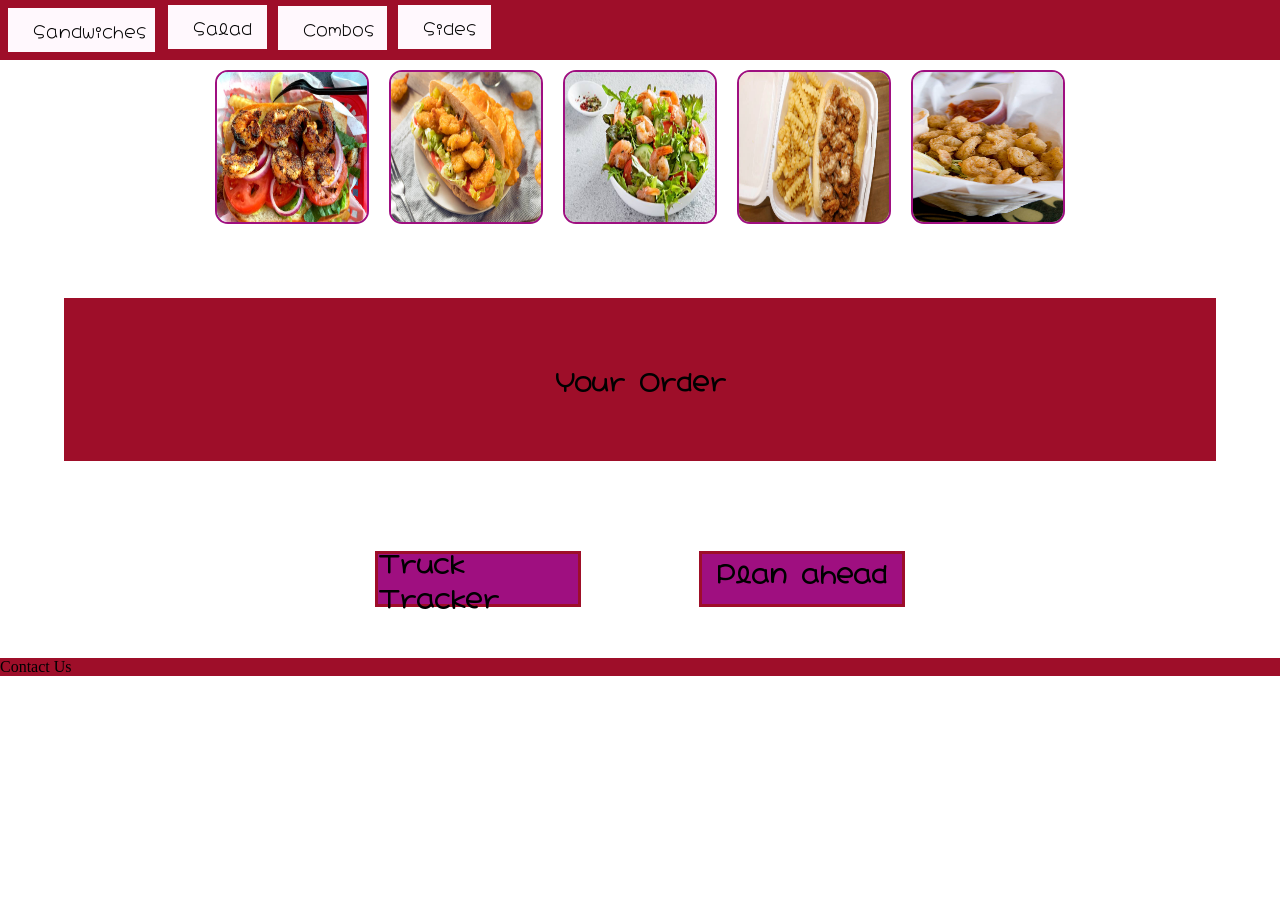
<file: index.html>
<!DOCTYPE html>
<html lang="en">
<head>
    <meta charset="UTF-8">
    <meta name="viewport" content="width=device-width, initial-scale=1.0">
      <link rel="preconnect" href="https://fonts.googleapis.com">
      <link rel="preconnect" href="https://fonts.gstatic.com" crossorigin>
      <link href="https://fonts.googleapis.com/css2?family=Hachi+Maru+Pop&display=swap" rel="stylesheet">
      <link rel="stylesheet" href="style.css">
 </head>

 <main>
        <!--navigation bar used to shuffle through menu items for visual display-->
        <nav>
            <ul>
             <li><a class="active" href="sandwiches">Sandwiches</a></li>
             <li><a class="active" href="salad">Salad</a></li>
             <li><a class="active" href="combos">Combos</a></li>
             <li><a class="active" href="sides">Sides</a></li>
 </ul>
         </nav>
        
        <section>

          
<!--this section is for food images and will rotate random unless menu section is choosen -->
<div class="img">
    <img src="images/blackened-shrimp-po-boy.jpg" alt="Blackened shrimp Po Boy">
        
    <img src="images/fried-po-boy.jpg" alt="Fried Shrimp Po Boy">
       
    <img src="images/shrimp-salad.jpg" alt="Shrimp Salad">
        
    <img src="images/po-boy-and-fries.jpg" alt="Shrimp Po Boy and Fries">
        
    <img src="images/shrimp-basket.jpg" alt="Shrimp Basket">
</div>     
        </section>
        
        
        <section>

<!--for the 'Your Order' bar-->

<div class="box-1">
<h2>Your Order</h2>
</div>
             </section>
       
         
        
<!--bottom section of the page after 'Your order' bar-->
<div class= "container">
    
<div class="box-2">
<h2>Truck Tracker</h2>
</div>

<div class="box-3">
<h2>Plan ahead</h2>
</div>
        
</div>
    
</main>

   
<!--contact us/ social media links-->
<footer>
    Contact Us </footer>

</html>
</file>
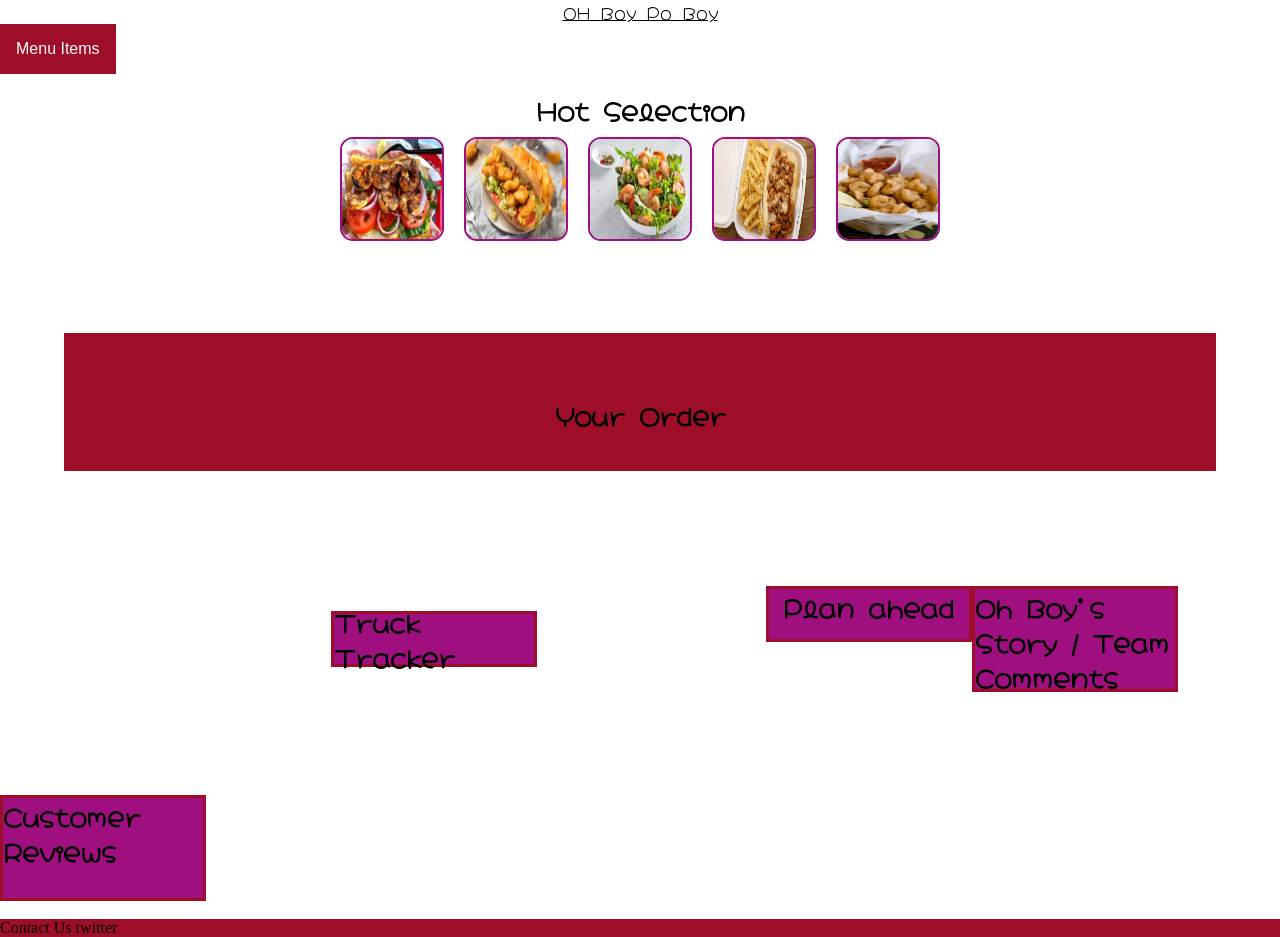
<file: OhBoyPoBoy/index.html>
<!DOCTYPE html>
<html lang="en">
<head>
    <meta charset="UTF-8">
    <meta name="viewport" content="width=device-width, initial-scale=1.0">
      <link rel="preconnect" href="https://fonts.googleapis.com">
      <link rel="preconnect" href="https://fonts.gstatic.com" crossorigin>
      <link href="https://fonts.googleapis.com/css2?family=Hachi+Maru+Pop&display=swap" rel="stylesheet">
      <link rel="stylesheet" href="style.css">
      <title>Oh Boy Po Boy</title>
</head>

 <main>
        <!--navigation bar used to shuffle through menu items for visual display-->
        <header>
            OH Boy
            Po Boy
        
        </header>

        <nav>
            <div class="dropdown">
            <button class="dropbtn">Menu Items</button>
            <div class="dropdown-content">
                <a href="#">Combos</a>
                <a href="#">Salads</a>
                <a href="#">Sides</a>
                <a href="#">Sandwiches</a>
           
            </div>
</div>
         </nav>

        <br>
        <section>
<h2> Hot Selection </h2>
          
<!--this section is for food images and will rotate random unless menu section is choosen -->
<div class="grid-container" >
    <img src="images/blackened-shrimp-po-boy.jpg" alt="Blackened shrimp Po Boy">
        
    <img src="images/fried-po-boy.jpg" alt="Fried Shrimp Po Boy">
       
    <img src="images/shrimp-salad.jpg" alt="Shrimp Salad">
        
    <img src="images/po-boy-and-fries.jpg" alt="Shrimp Po Boy and Fries">
        
    <img src="images/shrimp-basket.jpg" alt="Shrimp Basket">
</div>     
        </section>
       <br> 
        
        <section>

<!--for the 'Your Order' bar-->

<div class="box-1">
<h2> Your Order </h2>
</div>
             </section>
       
         
        
<!--bottom section of the page after 'Your order' bar-->

<div class= "container">
    
<div class="box-2">
<h2>Truck Tracker</h2>

</div>

<div class="box-3">
<h2>Plan ahead</h2>
</div>

<div class="box-4">
    <h2>Oh Boy's Story / Team Comments</h2>
    </div>
        
</div>

<div class="box-5">
    <h2>Customer Reviews</h2>
    </div>

    
</main>

<br>
   
<!--contact us/ social media links-->
<footer>
    Contact Us 
    twitter


</footer>

</html>
</file>
<file: style.css>
*{
    margin: 0%;
    padding: 0%;
    border: 0%;
}

head {
    align-content: center;

}

ul{
    list-style-type: none;
    align-content:flex-end;
    margin: 0;
    padding: 0;
    overflow: hidden;
    background-color: #9e0e29;
}

li{
    float: inline-start;
    border-radius: 10% 10%;
    align-content: space-between;
}

li a {
    display: block;
    color: black;
    font-family: "Hachi Maru Pop", serif;
    font-weight: 400;
    font-style: normal;
    text-align: center;
    margin: 5%;
    padding: 10px 25px;
    text-decoration: none;
    border: 1px;

    
}

li a:hover:not(.active) {
    background-color: #9e0e29;
}

.active {
    background-color: #fff8fd;
}


div{
    display: flex;
    flex-wrap: wrap;
   justify-content: center;
}

div img {
    
    width: 150px;
    height: 150px;
    border: 2px solid #9f0f80;
    border-radius: 13px;
    margin: 10px;
    transition: 400ms;
   
   }

/*-- containers for Truck Tracker and Plan ahead--*/

.box-1 {
    font-family: "Hachi Maru Pop", serif;
    font-weight: 400;
    font-style: normal;
    display: flex;
    padding: 5%;
    margin: 5%;
    background-color: #9e0e29;
    border-radius: 0% 0%;
}


.container {
    display: flex;
    margin:2%;
    padding: 2%;
    border: 0%;
}

.box-2 {
    font-family: "Hachi Maru Pop", serif;
    font-weight: 400;
    font-style: normal;
    align-content: center;
    height:50px;
    width:200px;
    background-color: #9f0f80;
    border:solid #9e0e29; 
    margin-right: 10%;
    
}

.box-3 {
    font-family: "Hachi Maru Pop", serif;
    font-weight: 400;
    font-style: normal;
    height: 50px;
    width:200px;
    background-color:#9f0f80;
    border:solid #9e0e29;
}

footer {
display: flex;
align-content: first baseline;
background-color: #9e0e29;
}
</file>
<file: OhBoyPoBoy/style.css>
* {
margin: 0%;
padding: 0%;
border: 0;
}

header {
    display: flex;
    justify-content: center;
    font-family: "Hachi Maru Pop", serif;
    font-weight: 400;
    font-style: normal;
    text-decoration: underline;
    padding: 0%;
    margin: auto;

}

.dropbtn {
    
    background-color:#9e0e29;
     color: #fff8fd;
    padding: 16px;
    font-size: 16px;
    border: 10px;
    border-color: #9f0f80;
    
}

.dropdown {
    position: relative;
    display: inline-block;
}

.dropdown-content {
    display: none;
    position: absolute;
    background-color: #9e0e29;
    min-width: 160px;
}

.dropdown-content a {
    color: #fff8fd;
    padding: 12px 16px;
    text-decoration: underline;
    display: block;
}

.dropdown-content a:hover {background-color: #9f0f80;}
.dropdown:hover .dropdown-content {display: block;}
.dropdown:hover .dropbtn {background-color: #9e0e29;}


/* ul{
    list-style-type: none;
    align-content: center;
    margin: 0;
    padding: 0;
    overflow: hidden;
    background-color: #9e0e29;
    height: 80px;
} */

li{
    float: inline-end;
    border-radius: 10% 10%;
    align-content: space-between;
}

li a {
    display: block;
    color: black;
    font-family: "Hachi Maru Pop", serif;
    font-weight: 400;
    font-style: normal;
    text-align: center;
    margin: 5%;
    padding: 5px 10px;
    text-decoration: none;
    border: 1px;

    
}

li a:hover:not(.active) {
    background-color: #9e0e29;
}

.active {
    background-color: #fff8fd;
}

h2 {
    display: flex;
    justify-content: center;
    font-family: "Hachi Maru Pop", serif;
}

div {
    display: flex;
    flex-wrap: wrap;
   justify-content: center;
}

div img {
    
    width: 100px;
    height: 100px;
    border: 2px solid #9f0f80;
    border-radius: 13px;
    margin: 10px;
    transition: 400ms;
   
   }

/*-- containers for Truck Tracker and Plan ahead--*/

.box-1 {
    height: 10px;
    font-family: "Hachi Maru Pop", serif;
    font-weight: 400;
    font-style: normal;
    display: flex;
    padding: 5%;
    margin: 5%;
    background-color: #9e0e29;
    border-radius: 0px;
}


.container {
    display: flex;
    align-content: space-around;
    margin:4%;
    padding: 4%;
    border: 0;
}

.box-2 {
    display: flex;
    font-family: "Hachi Maru Pop", serif;
    font-weight: 400;
    font-style: normal;
    align-content: center;
    height:50px;
    width:200px;
    background-color: #9f0f80;
    border:solid #9e0e29; 
    margin: auto;

    
}

.box-3 {
    display: flex;
    font-family: "Hachi Maru Pop", serif;
    font-weight: 400;
    font-style: normal;
    height: 50px;
    width:200px;
    background-color:#9f0f80;
    border:solid #9e0e29;
}

.box-4 {
    display: flex;
    
    font-family: "Hachi Maru Pop", serif;
    font-weight: 400;
    font-style: normal;
    height: 100px;
    width:200px;
    background-color:#9f0f80;
    border:solid #9e0e29;
}

.box-5 {
    display: flex;
    font-family: "Hachi Maru Pop", serif;
    font-weight: 400;
    font-style: normal;
    height: 100px;
    width:200px;
    background-color:#9f0f80;
    border:solid #9e0e29;
}


footer {
display: flex;
background-color: #9e0e29;
}
</file>
